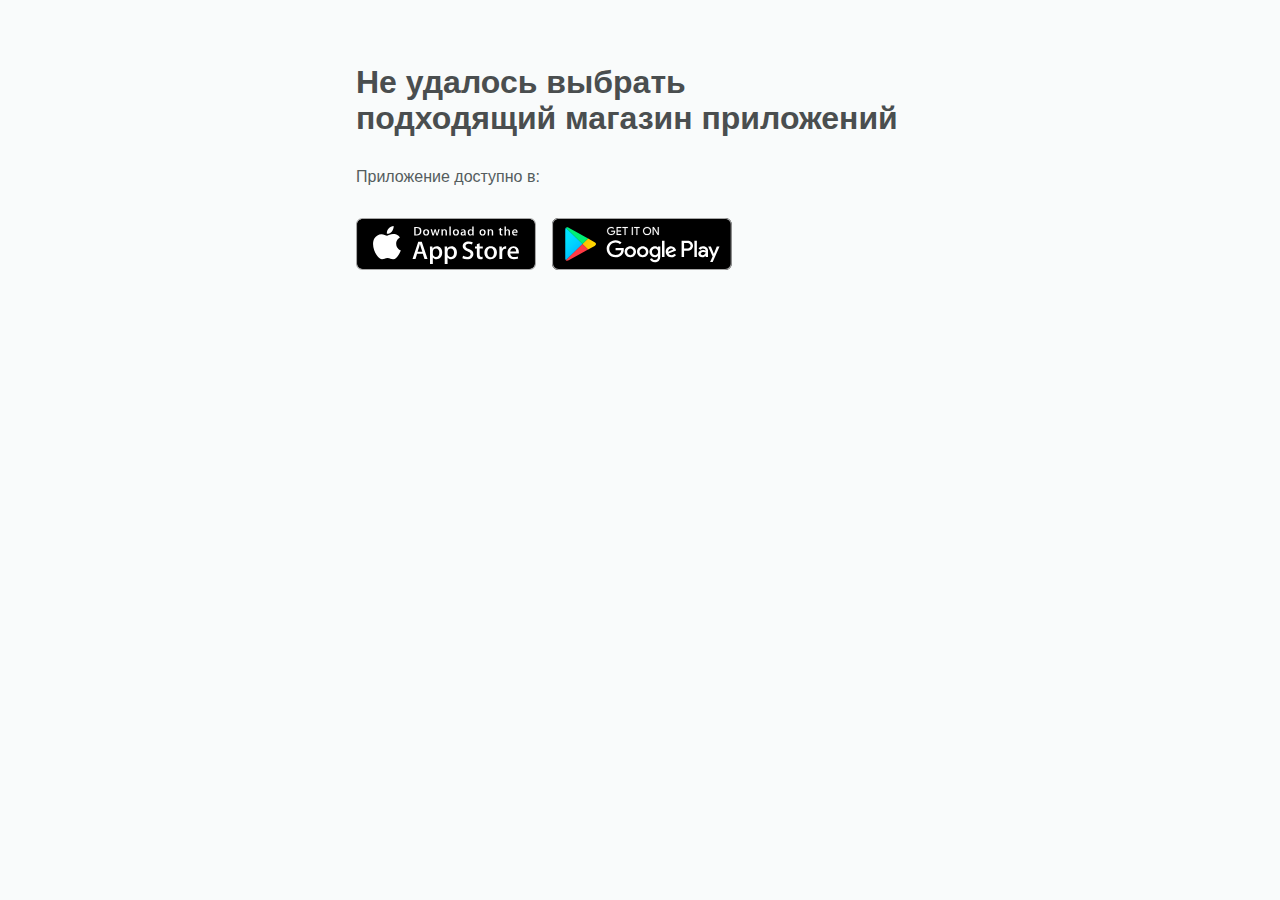
<file: index.html>
<!DOCTYPE html>
<html>

<head>
    <meta charset="UTF-8">
    <meta name="viewport" content="width=device-width, initial-scale=1.0">

    <title>os identifier</title>

    <link href="styles/caption.css" rel="stylesheet">
    <link href="styles/main.css" rel="stylesheet">
    <link href="styles/page.css" rel="stylesheet">
    <link href="styles/reset.css" rel="stylesheet">
    <link href="styles/scroll.css" rel="stylesheet">
    <link href="styles/userSelect.css" rel="stylesheet">
    <link href="styles/widthControl.css" rel="stylesheet">
</head>

<body>

    <div class="width-control-container">
        <div class="width-control">
            <div class="page-container">

                <div id="user-select" class="user-select user-select_hidden">
                    <h1>Не удалось выбрать <br />
                        подходящий магазин приложений</h1>
                    <span class="caption">Приложение доступно в:</span>
                    <div class="user-select__links" id="user-select__links">
                    </div>
                </div>

            </div>
        </div>
    </div>

    <script src="scripts/htmlToElement.js"></script>
    <script src="scripts/colorScheme.js"></script>
    <script src="scripts/index.js"></script>
</body>

</html>
</file>
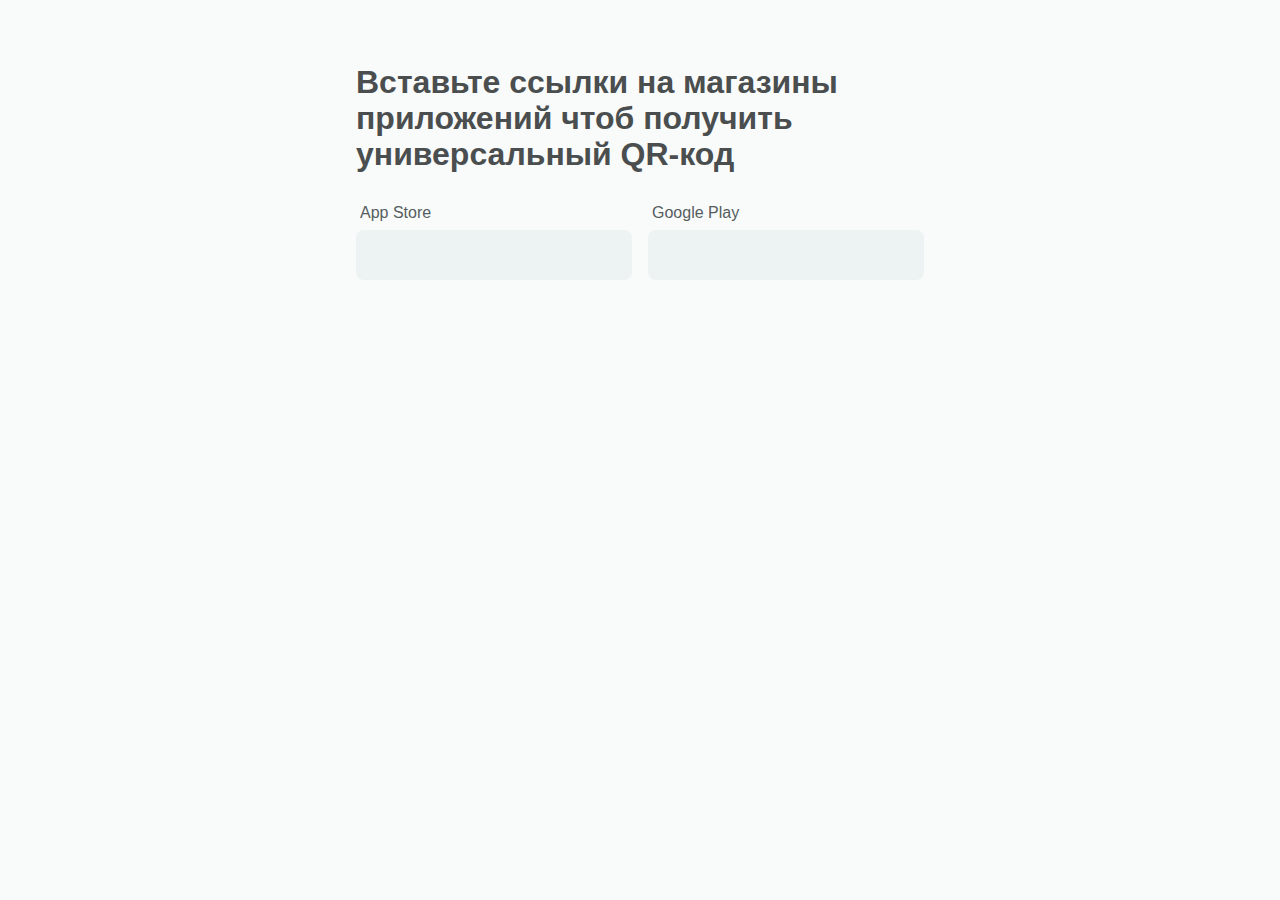
<file: QRCodeBuilder.html>
<!DOCTYPE html>
<html>

<head>
    <meta charset="UTF-8">
    <meta name="viewport" content="width=device-width, initial-scale=1.0">

    <title>QR code builder</title>

    <link href="styles/caption.css" rel="stylesheet">
    <link href="styles/main.css" rel="stylesheet">
    <link href="styles/page.css" rel="stylesheet">
    <link href="styles/reset.css" rel="stylesheet">
    <link href="styles/scroll.css" rel="stylesheet">
    <link href="styles/QRCodeBuilder.css" rel="stylesheet">
    <link href="styles/widthControl.css" rel="stylesheet">
    <link href="styles/input.css" rel="stylesheet">
</head>

<body>

    <div class="width-control-container">
        <div class="width-control">
            <div class="page-container">

                <div class="QR-code-builder">
                    <h1>Вставьте ссылки на магазины приложений чтоб получить универсальный QR-код</h1>

                    <div class="QR-code-builder__inputs">
                        <div class="QR-code-builder__inputs__input">
                            <span class="caption QR-code-builder__inputs__input__name">App Store</span>
                            <input type="text" id="URL-input-iOS">
                        </div>

                        <div class="QR-code-builder__inputs__input">
                            <span class="caption caption QR-code-builder__inputs__input__name">Google Play</span>
                            <input type="text" id="URL-input-android">
                        </div>
                    </div>

                    <div class="QR-code-builder__result QR-code-builder__result_hidden" id="QR-code-builder__result">
                        <canvas id="canvas" width="0" height="0"></canvas>
                        <a class="QR-code-builder__URL" id="QR-code-builder__URL"></a>
                    </div>
                </div>

            </div>
        </div>
    </div>

    <script src="scripts/config.js"></script>
    <script src="scripts/htmlToElement.js"></script>
    <script src="scripts/colorScheme.js"></script>
    <script src="node_modules/qrcode/build/qrcode.js"></script>
    <script src="scripts/QRCodeBuilder.js"></script>
</body>

</html>
</file>
<file: styles/caption.css>
.caption {
  color: var(--line-2);
}
</file>
<file: styles/main.css>
html,
body {
  width: 100%;
  height: 100%;
}

body {
  font-family: sans-serif;
  background: var(--surface-1);
  color: var(--line-1);
  font-size: 16px;
}
</file>
<file: styles/page.css>
.page-container {
  margin-top: 64px;
  margin-bottom: 64px;
  margin-left: 16px;
  margin-right: 16px;

  display: flex;
  flex-direction: column;
  gap: 48px;

  animation: fade-in 0.4s ease;
}
@keyframes fade-in {
  0% {
    opacity: 0;
    transform: translateY(32px);
  }
  100% {
    opacity: 1;
    transform: translateY(0);
  }
}
</file>
<file: styles/scroll.css>
body {
  overflow: overlay;
}
*::-webkit-scrollbar {
  width: 8px;
  height: 8px;
}
*::-webkit-scrollbar-thumb {
  background: var(--surface-3);
}
*::-webkit-scrollbar-corner {
  background: transparent;
}
</file>
<file: styles/userSelect.css>
.user-select{
    display: grid;
    grid-template-columns: auto;
    gap: 32px;
}
.user-select_hidden{
    display: none;
}
.user-select h1{
    font-size: 32px;
    line-height: 36px;
}
.user-select__links{
    display: grid;
    grid-template-columns: auto auto;
    width: fit-content;
    gap: 16px;
}
</file>
<file: styles/widthControl.css>
.width-control-container {
  display: flex;
  justify-content: center;
  align-items: center;
}

.width-control {
  width: 100%;
  max-width: 600px;
}
</file>
<file: styles/QRCodeBuilder.css>
.QR-code-builder {
  display: flex;
  flex-direction: column;
  gap: 32px;
}

.QR-code-builder h1 {
  font-size: 32px;
  line-height: 36px;
}

.QR-code-builder__URL {
  word-break: break-all;
}

.QR-code-builder__inputs {
  display: flex;
  flex-direction: row;
  gap: 16px;
}
@media (max-width: 600px) {
  .QR-code-builder__inputs {
    flex-direction: column;
  }
}

.QR-code-builder__inputs__input {
  width: 100%;
  display: flex;
  flex-direction: column;
  gap: 8px;
}

.QR-code-builder__inputs__input__name {
  margin-left: 4px;
}

.QR-code-builder__result {
  display: flex;
  flex-direction: column;
  gap: 16px;

  transition: opacity 0.4s ease, transform 0.4s ease;
}

.QR-code-builder__result_hidden {
  opacity: 0;
  transform: translateY(16px);
}
</file>
<file: styles/input.css>
input {
  all: unset;
  background: var(--surface-2);
  color: var(--line-2);
  border-radius: 8px;
  padding: 16px 24px;

  transition: 0.4s box-shadow ease, 0.4s background-color ease;
}
input:hover {
  background: var(--surface-3);
}
input:focus {
  background: var(--surface-3);
  box-shadow: inset 0 0 0 2px var(--line-3);
}
</file>
